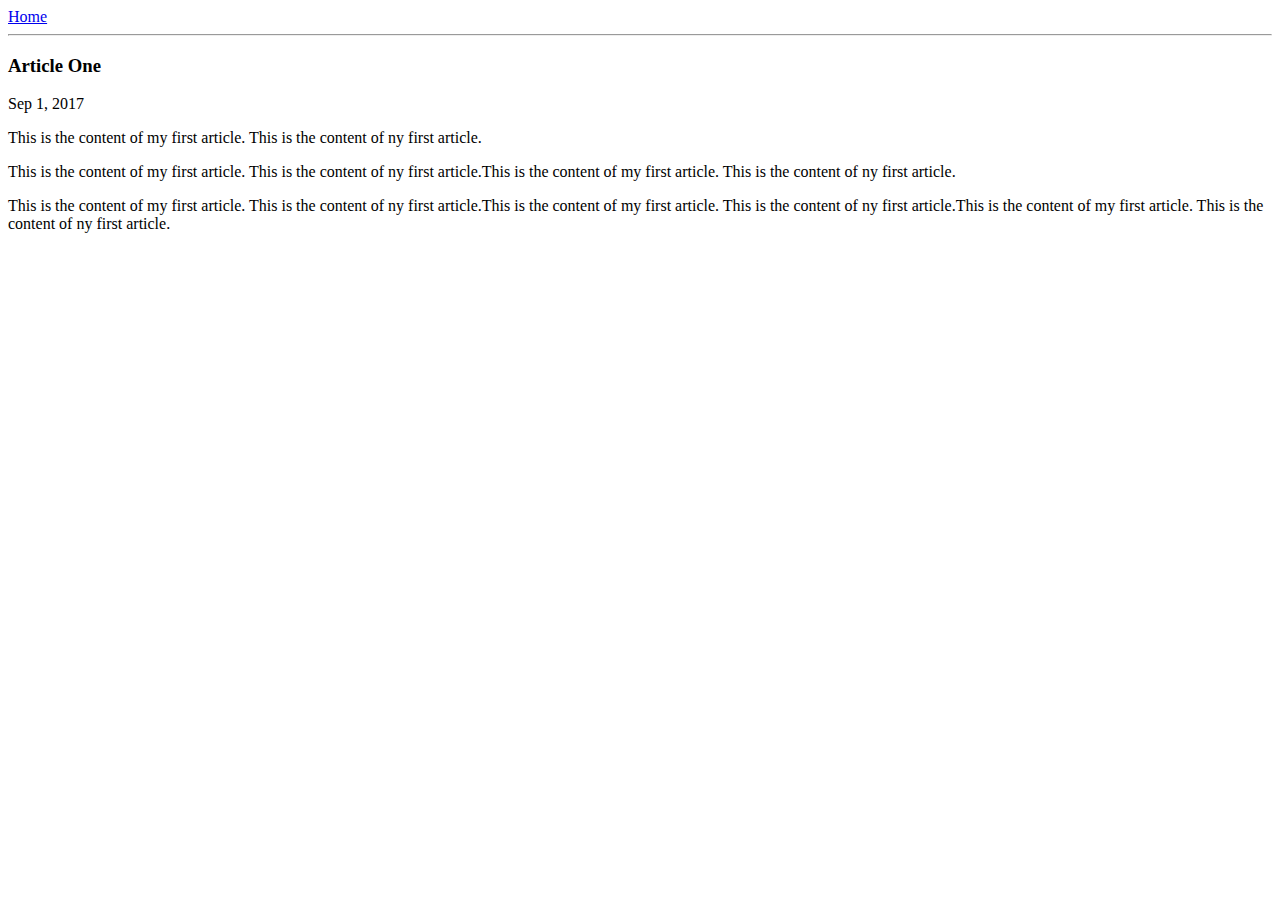
<file: ui/article-one.html>
<html>
    <head>
        <title>
            Article one | Bikash Pandey
        </title>
        <meta name="viewport" content="width=device-width, initial scale=1"/>
    </head>
    <body>
        <div>
            <a href="/">Home</a>
        </div>
        <hr/> <!-- Horizontal line -->
        <h3>
            Article One
        </h3>
        <div>
            Sep 1, 2017
        </div>
        <div>
            <p>
                This is the content of my first article. This is the content of ny first article.
            </p>
            <p>
               This is the content of my first article. This is the content of ny first article.This is the content of my first article. This is the content of ny first article. 
            </p>
            <p>
                This is the content of my first article. This is the content of ny first article.This is the content of my first article. This is the content of ny first article.This is the content of my first article. This is the content of ny first article.
            </p>
        </div>
    </body>
</html>
</file>
